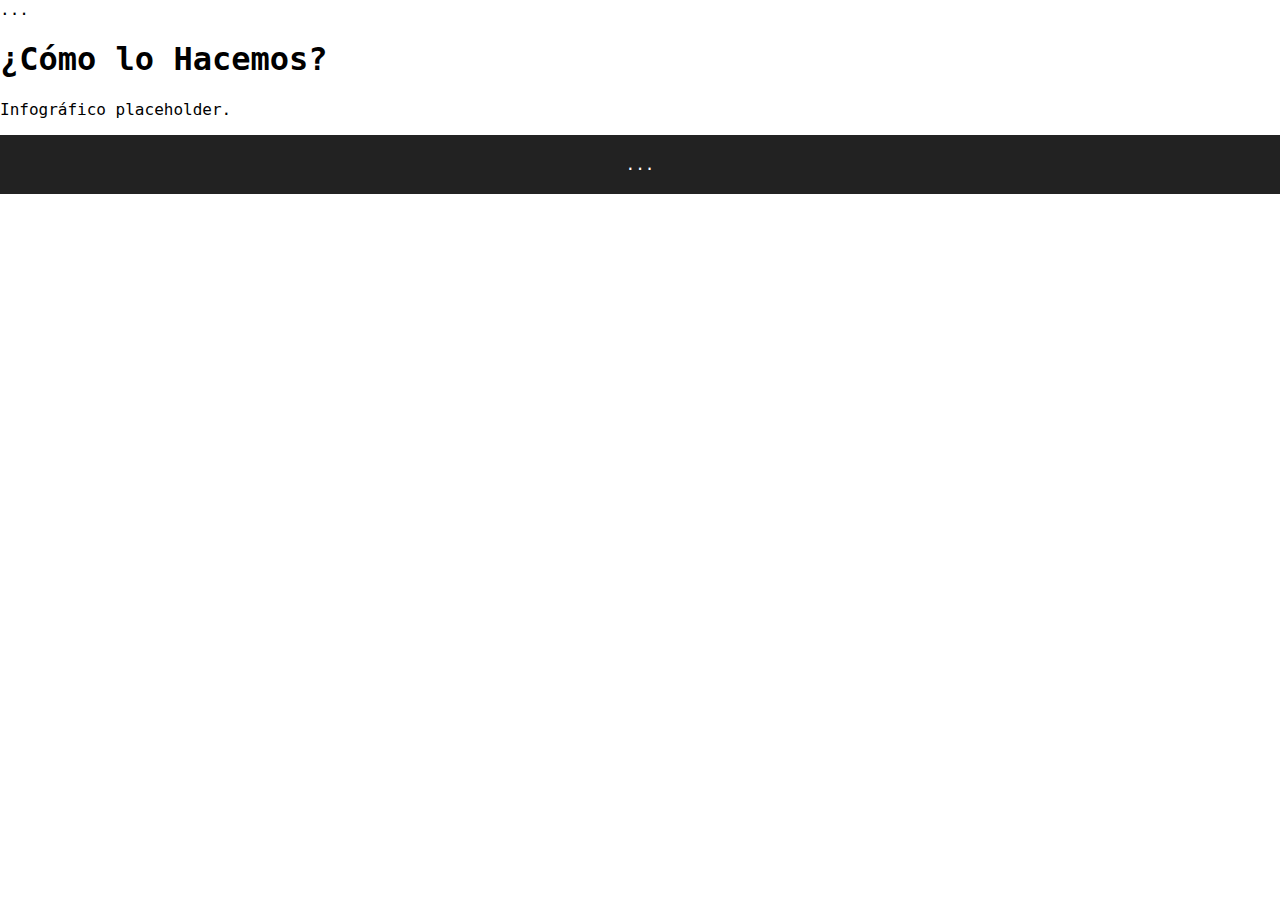
<file: acu.html>
<!DOCTYPE html><html><head><meta charset='UTF-8'><title>¿Cómo lo Hacemos?</title><link rel='stylesheet' href='styles.css'></head><body><header>...</header><main><h1>¿Cómo lo Hacemos?</h1><p>Infográfico placeholder.</p></main><footer>...</footer></body></html>
</file>
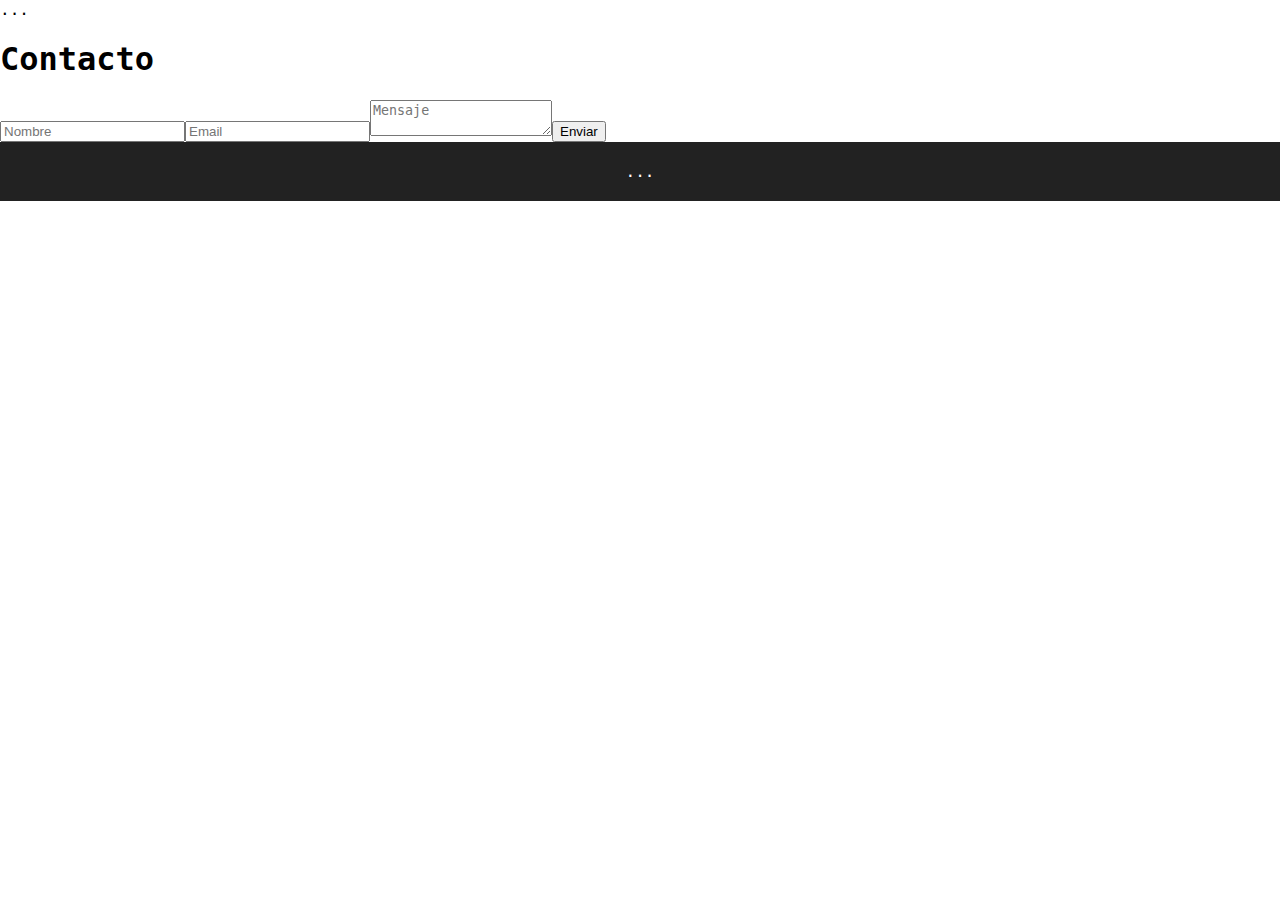
<file: contacto.html>
<!DOCTYPE html><html><head><meta charset='UTF-8'><title>Contacto</title><link rel='stylesheet' href='styles.css'></head><body><header>...</header><main><h1>Contacto</h1><form id='contactForm'><input type='text' placeholder='Nombre'><input type='email' placeholder='Email'><textarea placeholder='Mensaje'></textarea><button>Enviar</button></form><div id='formResponse'></div></main><footer>...</footer><script src='script.js'></script></body></html>
</file>
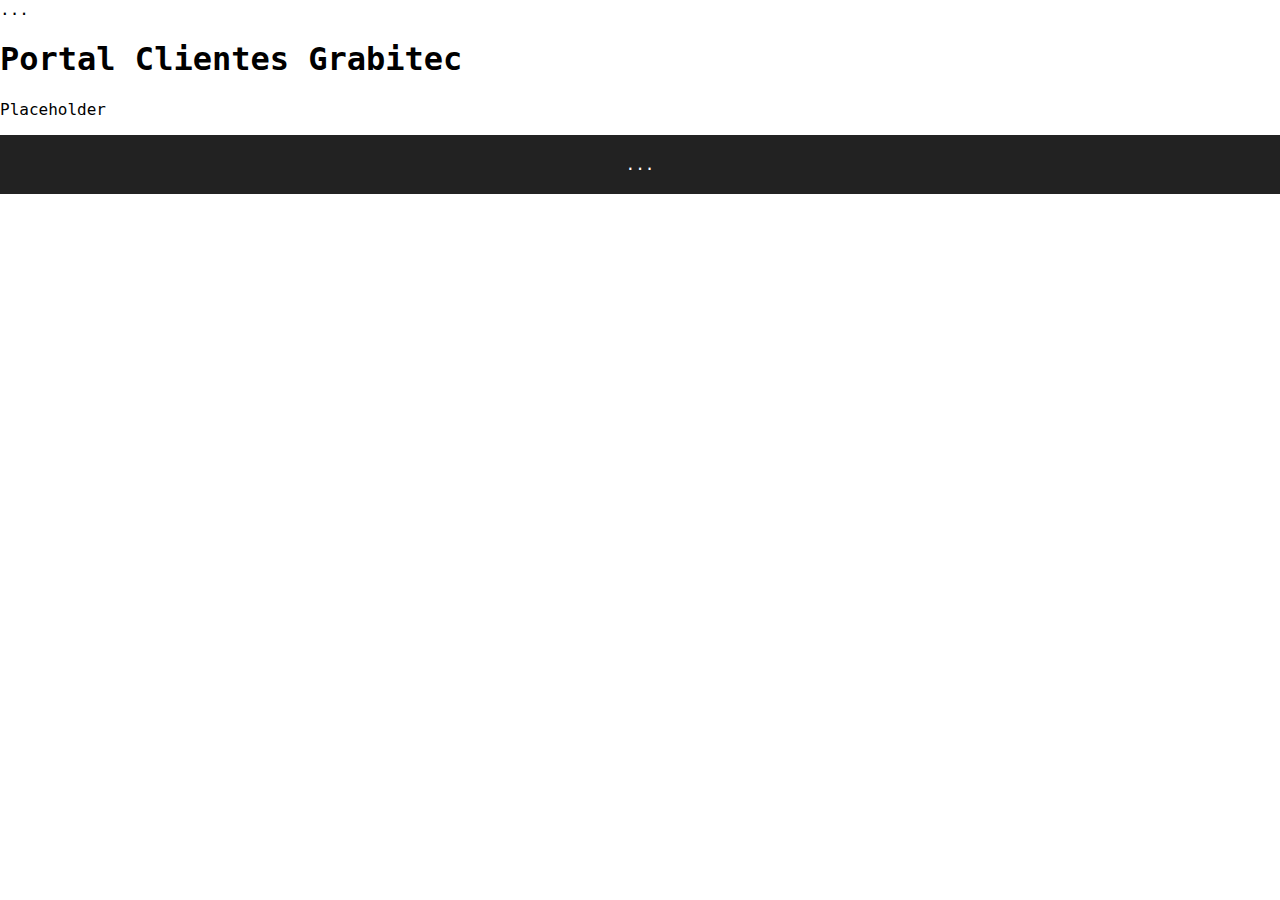
<file: grabitec.html>
<!DOCTYPE html><html><head><meta charset='UTF-8'><title>Grabitec</title><link rel='stylesheet' href='styles.css'></head><body><header>...</header><main><h1>Portal Clientes Grabitec</h1><p>Placeholder</p></main><footer>...</footer></body></html>
</file>
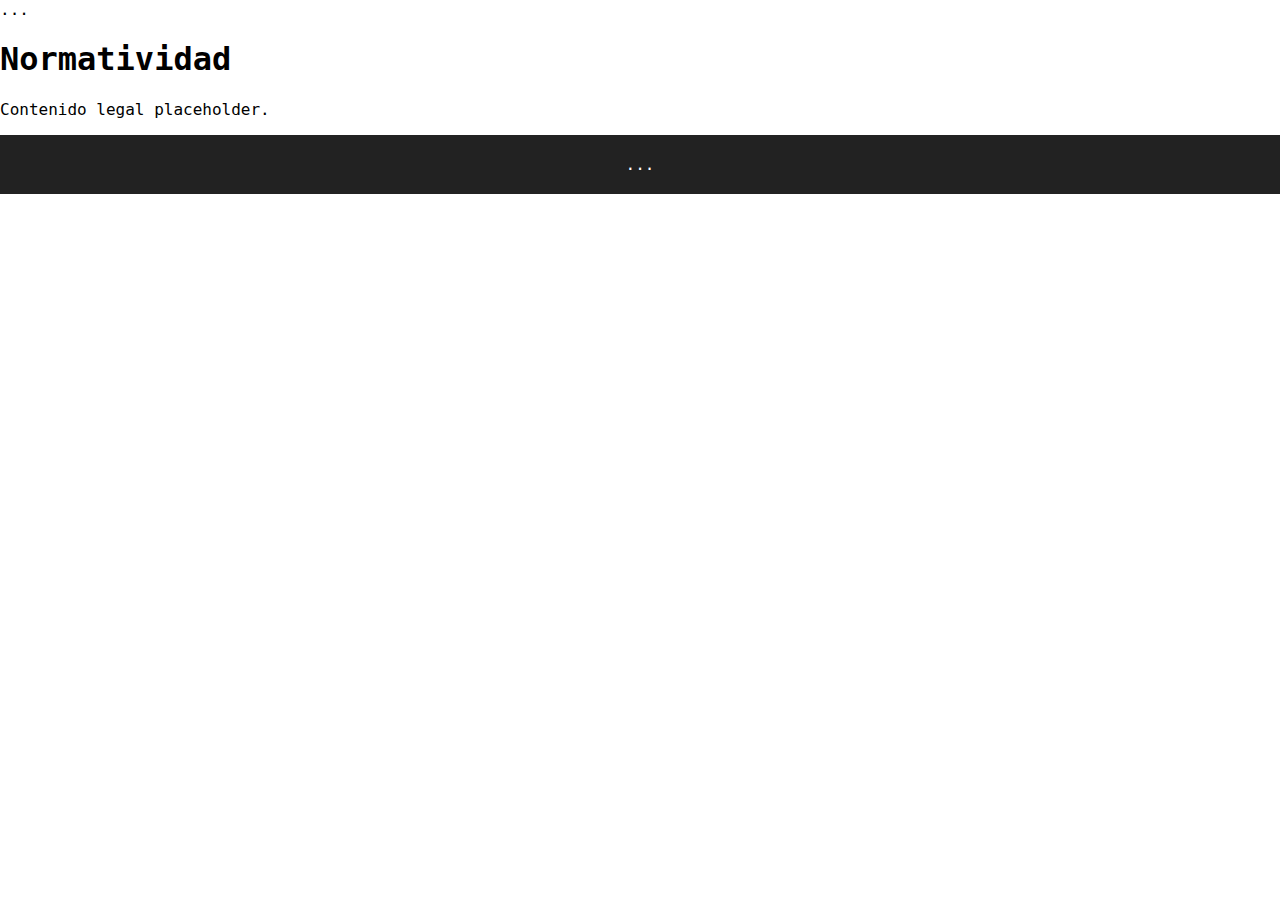
<file: normatividad.html>
<!DOCTYPE html><html><head><meta charset='UTF-8'><title>Normatividad</title><link rel='stylesheet' href='styles.css'></head><body><header>...</header><main><h1>Normatividad</h1><p>Contenido legal placeholder.</p></main><footer>...</footer></body></html>
</file>
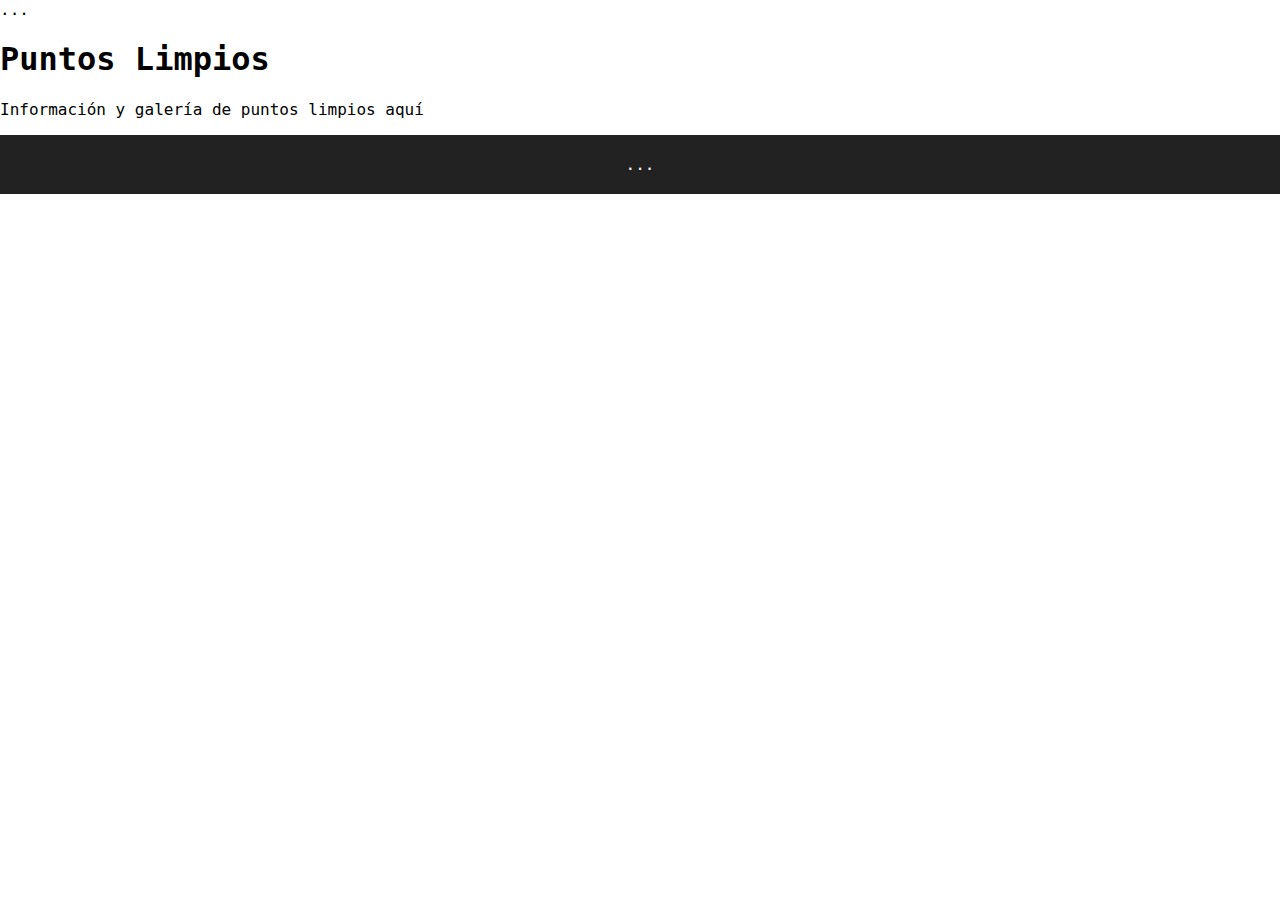
<file: puntos-limpios.html>
<!DOCTYPE html><html><head><meta charset='UTF-8'><title>Puntos Limpios</title><link rel='stylesheet' href='styles.css'></head><body><header>...</header><main><h1>Puntos Limpios</h1><p>Información y galería de puntos limpios aquí</p></main><footer>...</footer></body></html>
</file>
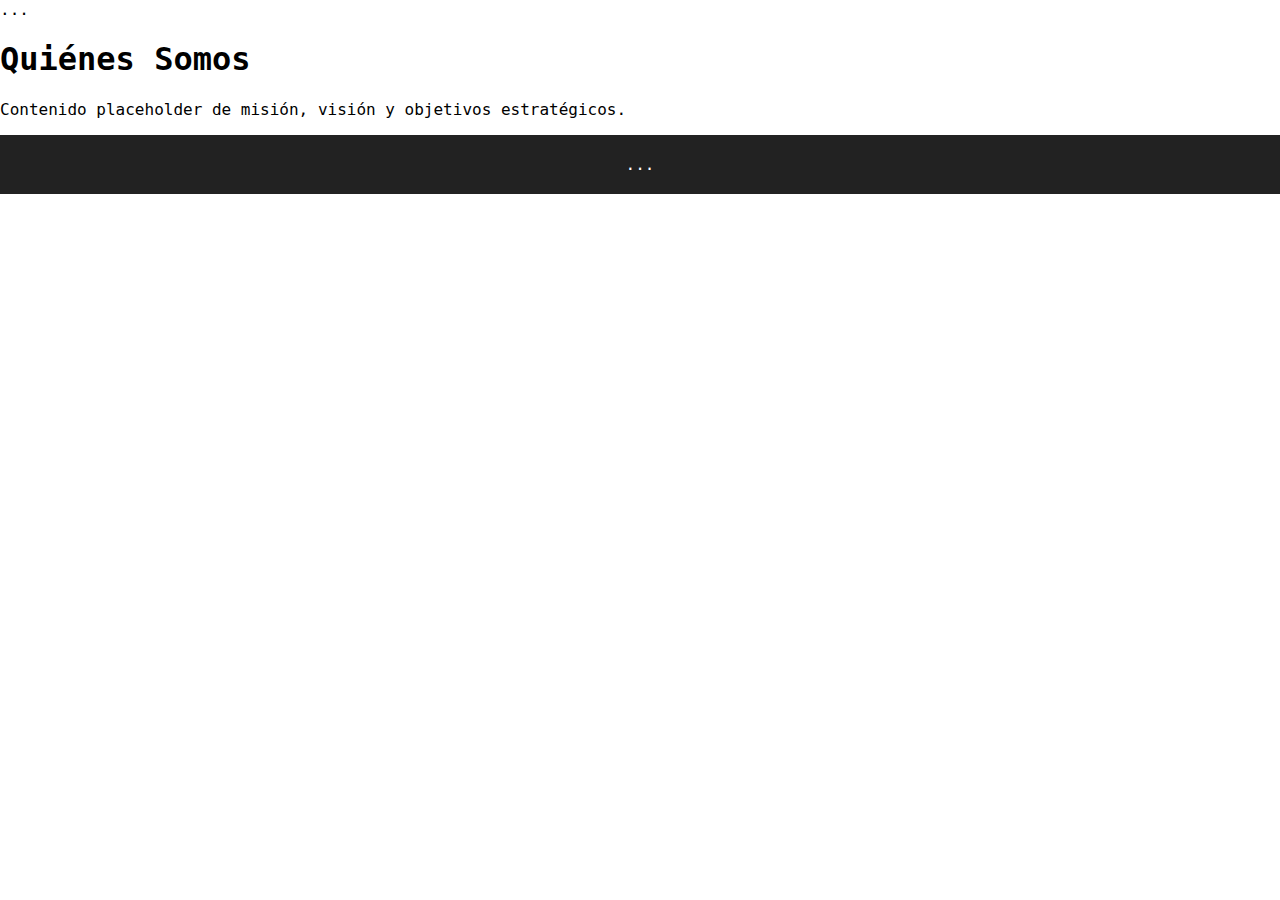
<file: quienes-somos.html>
<!DOCTYPE html><html><head><meta charset='UTF-8'><title>Quiénes Somos</title><link rel='stylesheet' href='styles.css'></head><body><header>...</header><main><h1>Quiénes Somos</h1><p>Contenido placeholder de misión, visión y objetivos estratégicos.</p></main><footer>...</footer></body></html>
</file>
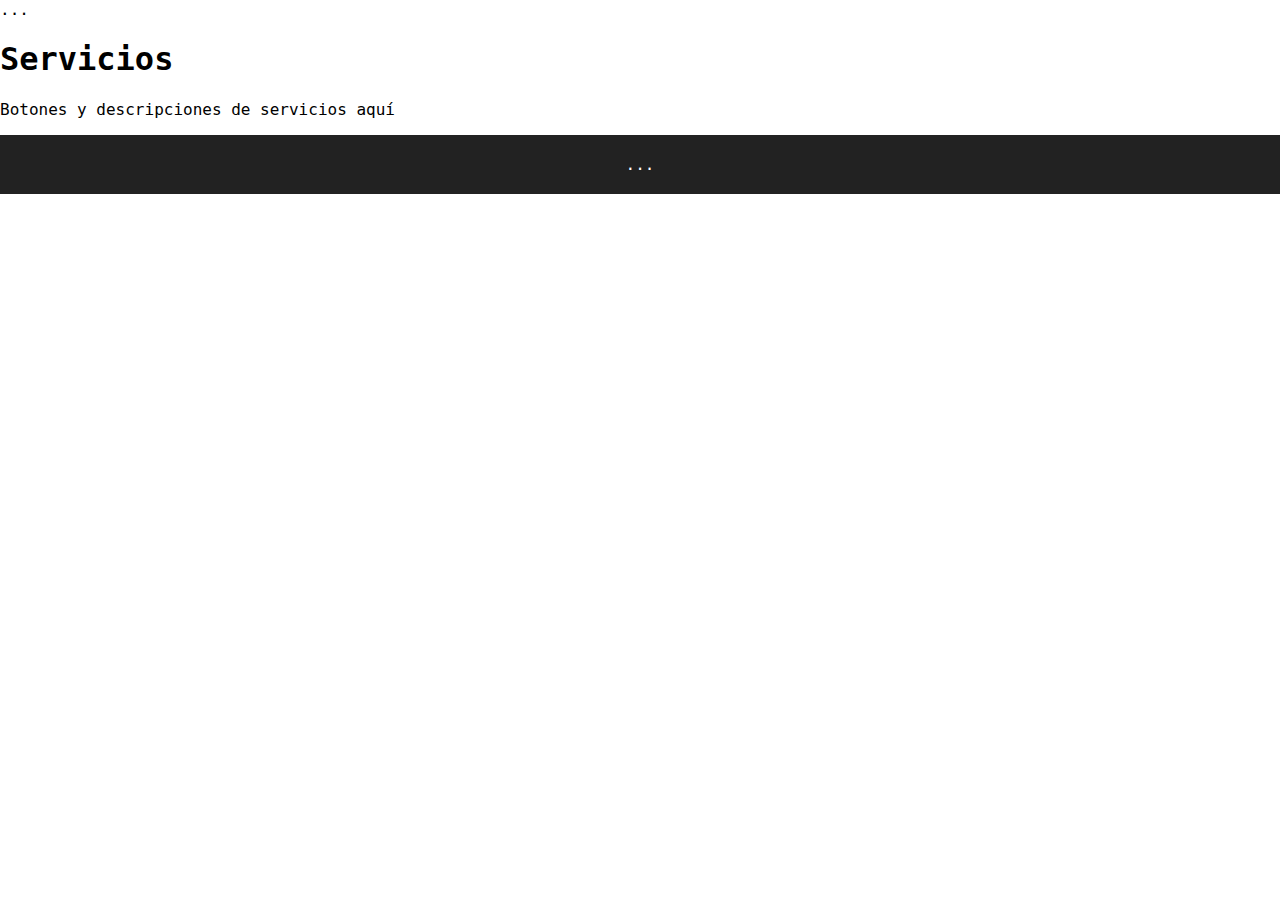
<file: servicios.html>
<!DOCTYPE html><html><head><meta charset='UTF-8'><title>Servicios</title><link rel='stylesheet' href='styles.css'></head><body><header>...</header><main><h1>Servicios</h1><p>Botones y descripciones de servicios aquí</p></main><footer>...</footer></body></html>
</file>
<file: styles.css>
body { font-family: Monaco, monospace; color: black; margin:0; padding:0;}
header.main-header { display:flex; justify-content:space-between; align-items:center; padding:10px; background:#f5f5f5;}
header .logo { height:60px;}
header .logo-small { height:40px;}
nav a { margin:0 10px; text-decoration:none; color:black; font-weight:bold;}
.banner { position:relative; text-align:center;}
.banner-img { width:100%; height:400px; object-fit:cover;}
.banner-text { position:absolute; top:50%; left:50%; transform:translate(-50%,-50%); color:white;}
.btn { display:inline-block; padding:10px 20px; background:#4CAF50; color:white; text-decoration:none; border-radius:5px;}
.logos-grid { display:flex; flex-wrap:wrap; justify-content:center; gap:20px;}
.logos-grid img { height:80px; object-fit:contain;}
footer { text-align:center; padding:20px; background:#222; color:white;}
.whatsapp-float { position:fixed; bottom:20px; right:20px; background:#25D366; color:white; padding:15px; border-radius:50%; font-size:24px; text-decoration:none;}
</file>
